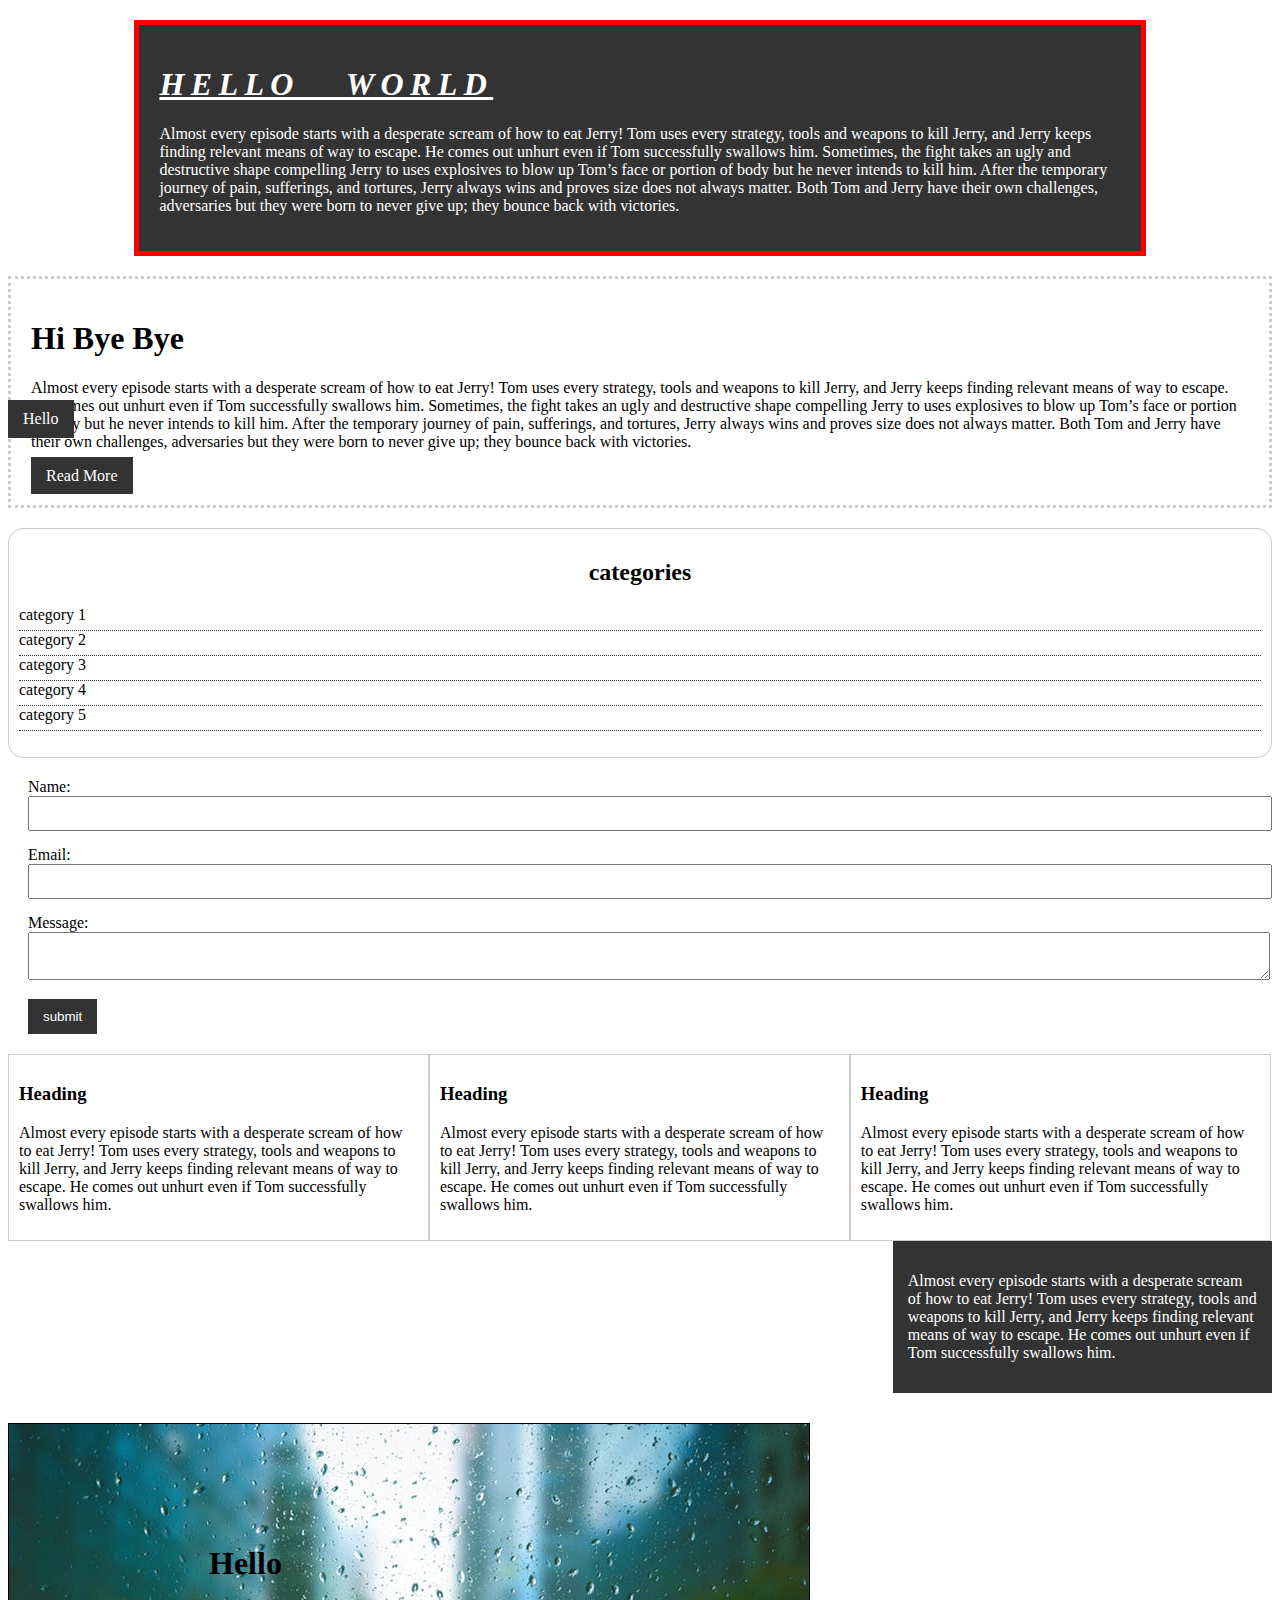
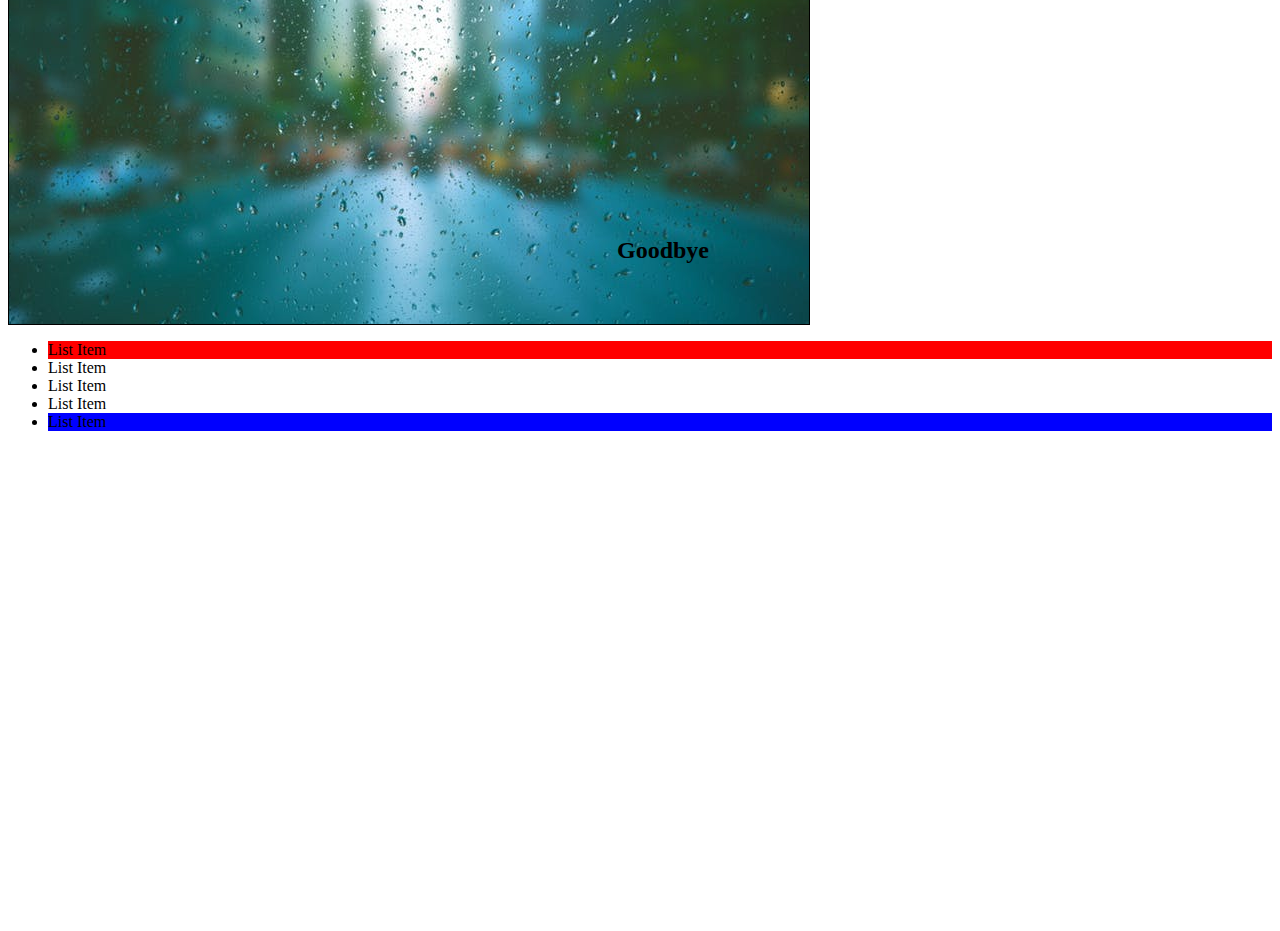
<file: css cheat sheet/index.html>
<!DOCTYPE html>
<html>
<head>
	<title>Css Cheat Sheet</title>
	 <link rel="stylesheet" type="text/css" href="css/style.css">
</head>
<body>	
<DIV class="container">
	<div class="box-1">
	     <h1>Hello world</h1>
	      <p>Almost every episode starts with a desperate scream of how to eat Jerry! Tom uses every strategy, tools and weapons to kill Jerry, and Jerry keeps finding relevant means of way to escape. He comes out unhurt even if Tom successfully swallows him. Sometimes, the fight takes an ugly and destructive shape compelling Jerry to uses explosives to blow up Tom’s face or portion of body but he never intends to kill him. After the temporary journey of pain, sufferings, and tortures, Jerry always wins and proves size does not always matter. Both Tom and Jerry have their own challenges, adversaries but they were born to never give up; they bounce back with victories.</p></div>
	
</DIV>	
<div class="box-2">
	     <h1>Hi Bye Bye</h1>
	      <p>Almost every episode starts with a desperate scream of how to eat Jerry! Tom uses every strategy, tools and weapons to kill Jerry, and Jerry keeps finding relevant means of way to escape. He comes out unhurt even if Tom successfully swallows him. Sometimes, the fight takes an ugly and destructive shape compelling Jerry to uses explosives to blow up Tom’s face or portion of body but he never intends to kill him. After the temporary journey of pain, sufferings, and tortures, Jerry always wins and proves size does not always matter. Both Tom and Jerry have their own challenges, adversaries but they were born to never give up; they bounce back with victories.</p>
	      <a class="button" href="">Read More</a></div>
	
 
<div class="categories">
	<h2>categories</h2>
	<ul>
		<li><a href="#">category
		1</a></li>
		<li><a href="#">category
		2</a></li>
		<li><a href="#">category
		3</a></li>
		<li><a href="#">category
		4</a></li>
		<li><a href="test.html">category
		5</a></li>
	</ul>
	</ul>
</div>

<form class="my-form"> 
	<div class="form-group">
		<label>Name:</label>
		<input type="text" name="name">
		</div>
	     <div class="form-group">
	     	<label>Email:</label>
	     	<input type="text" name="Email">
	     </div>
	     <div class="form-group">
	     	<label>Message:</label>
	     	<textarea name="message"></textarea>
	     </div>
	     <input class="button" type="submit" value="submit" name="">
</form>
<div class="block">
	<h3>Heading</h3>
	<p>Almost every episode starts with a desperate scream of how to eat Jerry! Tom uses every strategy, tools and weapons to kill Jerry, and Jerry keeps finding relevant means of way to escape. He comes out unhurt even if Tom successfully swallows him. </p>
</div>

<div class="block">
	<h3>Heading</h3>
	<p>Almost every episode starts with a desperate scream of how to eat Jerry! Tom uses every strategy, tools and weapons to kill Jerry, and Jerry keeps finding relevant means of way to escape. He comes out unhurt even if Tom successfully swallows him. </p>
</div>

<div class="block">
	<h3>Heading</h3>
	<p>Almost every episode starts with a desperate scream of how to eat Jerry! Tom uses every strategy, tools and weapons to kill Jerry, and Jerry keeps finding relevant means of way to escape. He comes out unhurt even if Tom successfully swallows him. </p>
</div>

<div class="clr"></div>

<div id="main-block"></div>
<div id="sidebar">
<p>Almost every episode starts with a desperate scream of how to eat Jerry! Tom uses every strategy, tools and weapons to kill Jerry, and Jerry keeps finding relevant means of way to escape. He comes out unhurt even if Tom successfully swallows him. </p></div>

<div class="clr"></div>

<div class="p-box">
	<h1>Hello</h1>
	<h2>Goodbye</h2>
</div>

<ul class="my-list">
	<li>List Item</li>
	<li>List Item</li>
	<li>List Item</li>
	<li>List Item</li>
	<li>List Item</li>
</ul>

<a class="fix-me button" href="">Hello</a>
<div style="margin-top: 500px;"></div>


</body>
</html>
</file>
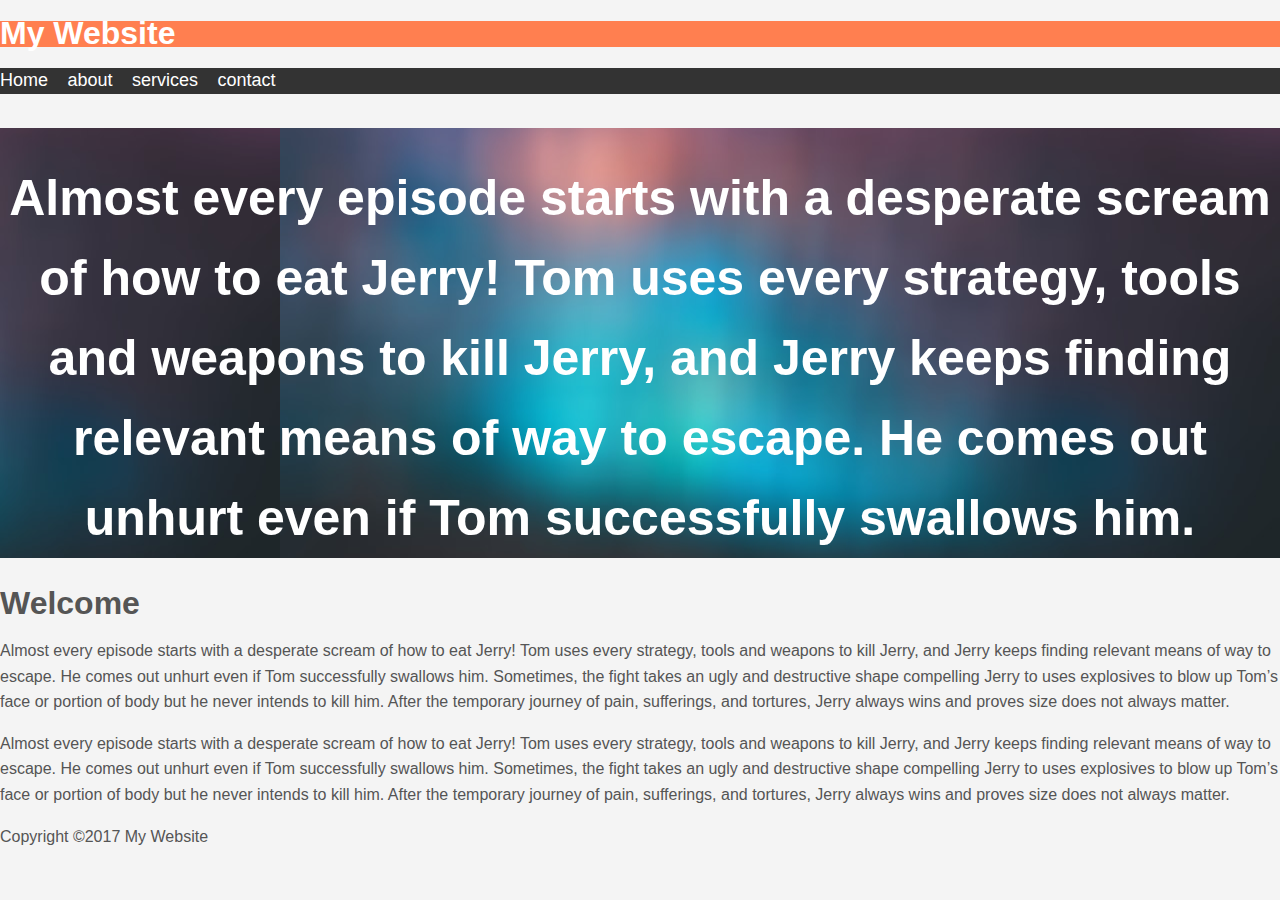
<file: my website/index.html>
<!DOCTYPE html>
<html>
<head>
	<title>My Website</title>
	<link rel="stylesheet" type="text/css" href="css/style.css">
</head>
<body>
	<header id="main-header">
		<div class="Container"> 
		<h1>My Website
		</h1></div>
	</header>

	<nav id="navbar">
		<div class="Container"> 
		 <ul>
		 	<li><a href="#">Home</a></li>
		 	<li><a href="#">about</a></li>
		 	<li><a href="#">services</a></li>
		 	<li><a href="#">contact</a></li>
		 		
		 </ul>

		 </div>
	</nav>

	<section id="showcase">
		<div class="Container">
			<h1>
				Almost every episode starts with a desperate scream of how to eat Jerry! Tom uses every strategy, tools and weapons to kill Jerry, and Jerry keeps finding relevant means of way to escape. He comes out unhurt even if Tom successfully swallows him.   
			</h1>
			
		</div>
		
	</section>

<div class="Container">
	<section id="main">
		<h1>Welcome</h1>
		<p>
			Almost every episode starts with a desperate scream of how to eat Jerry! Tom uses every strategy, tools and weapons to kill Jerry, and Jerry keeps finding relevant means of way to escape. He comes out unhurt even if Tom successfully swallows him. Sometimes, the fight takes an ugly and destructive shape compelling Jerry to uses explosives to blow up Tom’s face or portion of body but he never intends to kill him. After the temporary journey of pain, sufferings, and tortures, Jerry always wins and proves size does not always matter.
		</p>
		

	</section>

	<aside id="sidebar">
		<p>
			Almost every episode starts with a desperate scream of how to eat Jerry! Tom uses every strategy, tools and weapons to kill Jerry, and Jerry keeps finding relevant means of way to escape. He comes out unhurt even if Tom successfully swallows him. Sometimes, the fight takes an ugly and destructive shape compelling Jerry to uses explosives to blow up Tom’s face or portion of body but he never intends to kill him. After the temporary journey of pain, sufferings, and tortures, Jerry always wins and proves size does not always matter.
		</p>
		
	</aside>
</div>

<footer id="main-footer">
	<p>Copyright &copy;2017 My Website</p>
</footer>

</body>
</html>
</file>
<file: css cheat sheet/css/style.css>
````````body{
	background-color: #f4f4f4;
	color:#555555;

	font-family: Arial, Halvetica, sans-serif;
	font-size: 16px;
	line-height: 1.6em;
	margin: 0;
	 }

	 a{
	 	text-decoration: none;
	 	color:#000;

	 }

	 a:hover{
	 	color: red;
	 	 }
	
	a:active{
		color:green;
	}

	a:visited{
		 
	}

 .container{
 	width: 80%;
 	margin: auto;
 }


 .button{ 
	background-color: #333;
	color: #fff;
	padding: 10px 15px;
	border:none;
}
 
 .button:hover{
 	background:red;
 	color: #fff;

 }
 .box-1{
 	background-color: #333;
 	color: #fff;

 	border-right: 5px red solid;
 	border-left: 5px red solid;
 	border-top: 5px red solid;
 	border-bottom:  5px red solid;
    border: 5px red solid;
 	border-width: 3px;
 	border-bottom-width: 10px;
 	border-top-style: dotted;
 
	border: 5px red solid;
	padding-top: 20px;
	padding-bottom: 20px;
	padding-right: 20px;
	padding-left: 20px;

	padding: 20px;

	margin-top:20px;
	margin:20px 0;
}

.clr{
	clear: both;
}
 
 .box-1 h1{
 	font-family: Tahoma;
 	font-weight: 800;
 	font-style: italic;
 	text-decoration: underline;
 	text-transform: uppercase;
 	letter-spacing: 0.2em;
 	word-spacing: 1em;
 }

.box-2{
	border:3px dotted #ccc;
	padding: 20px;
	margin:20px 0;
}

.categories{
	border:1px #ccc solid;
	padding:10px;
	border-radius: 15px;

}

.categories h2{
	text-align: center;

}

.categories ul{
	padding: 0;
	list-style: square;
	list-style: none;
}

.categories li{ 
	padding-bottom: 6px;
	border-bottom: dotted 1px #333;
	
}

.my-form{
	padding: 20px;
}

.my-form .form-group{
	padding-bottom: 15px;
}

.my-form label{
	display: block;
}

.my-form input[type="text"], .my-form textarea{
	padding: 8px;
	width: 100%;
}
 

 .block{
 	float: left;
 	width: 33.3%;
 	border:1px solid #ccc;
 	padding: 10px;
 	box-sizing: border-box;

 }

 #main-block{
 	float: left;
 	width: 70%;
 }

 #sidebar{
 	float: right;
 	width: 30%;
 	background-color: #333;
 	color: #fff;
 	padding: 15px;
 	box-sizing: border-box;
 }

 .p-box{
 	width: 800px;
 	height: 500px;
 	border:1px solid #000;
 	margin-top: 30px;
 	position: relative;
 	background-image: url('../bgimages/bgimages.jpeg');
 	background-repeat: no-repeat;
 	background-position:100px  200px;
 	background-position: center top;
  }


 .p-box h1{
     position: absolute;
     top: 100px;
     left: 200px;

 }

.p-box h2{
	position: absolute;
	bottom: 40px;
	right: 100px;

}


.fix-me{
	position: fixed;
	top:400px;

}.my-list li:first-child{
	background:red; 


	}.my-list li:last-child{
	background:blue; 

	}.my-list li:nth-child-child(5){
	background:yellow; 



}
</file>
<file: my website/css/style.css>
body{
	background-color: #f4f4f4;
	color: #555;
	font-family: Arial, Helvetica, sans-serif;
	font-size: 16px;
	line-height: 1.6em;
	margin: 0;

}

.container{ 
	width: 80%;
	margin: auto;
	overflow: hidden;

}

#main-header{
	background-color: coral;
	color: #fff;

}

#navbar{
	background-color: #333;
	color: #fff;

}

#navbar ul{
	padding: 0;
	list-style: none;

}

#navbar li{
	display:inline;

}

#navbar a{
	color:#fff;
	text-decoration: none;
	font-size: 18px;
	padding-right: 15px;

}

#showcase{
	background-image: url('../images/showcase.jpg');
	background-position: center right;
	min-height: 300px;
	margin-bottom: 30px;
	text-align:center;

}


#showcase h1{
	color: #fff;
	font-size: 50px;
	line-height: 1.6em;
	padding-top: 30px;
}
</file>
